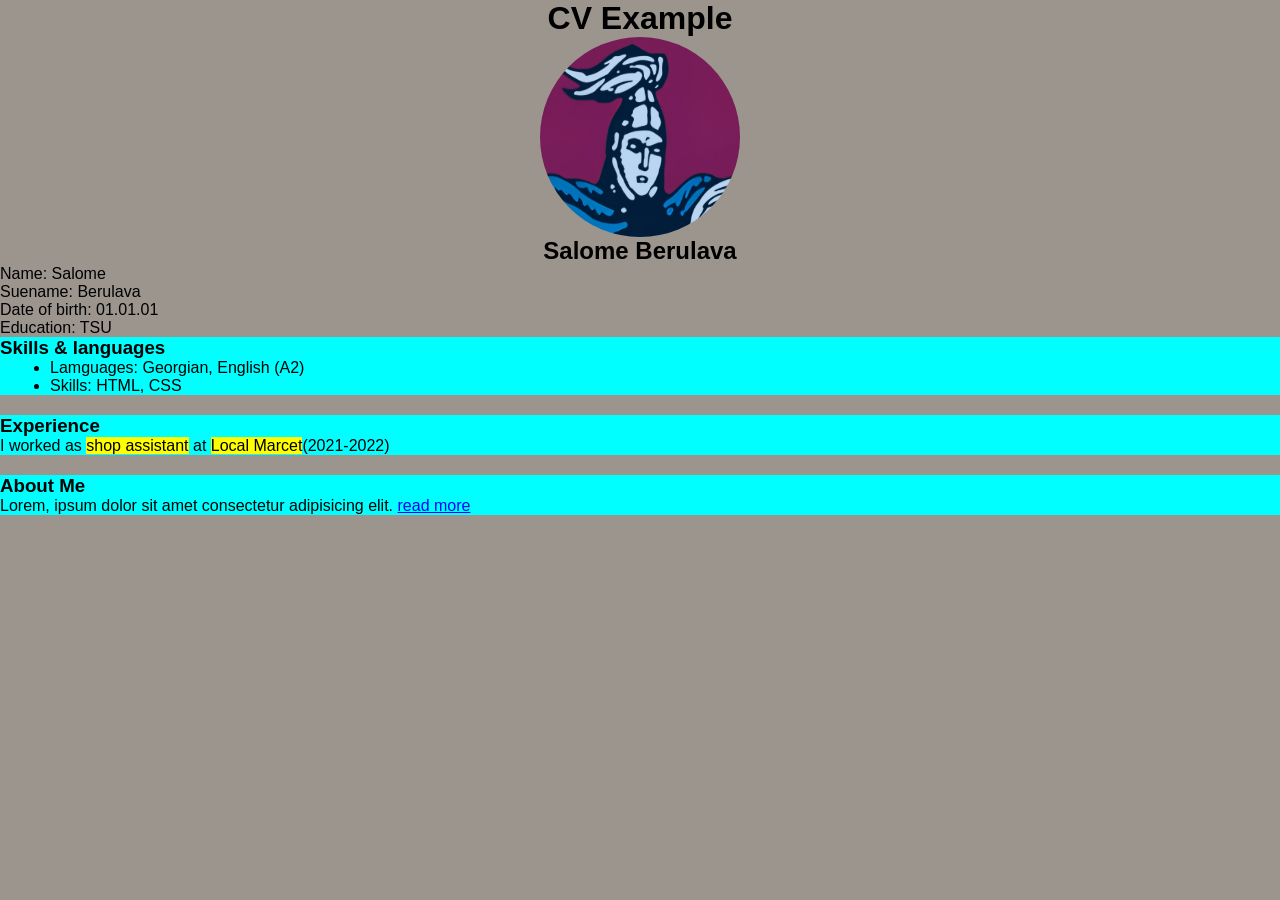
<file: index.html>
<!doctype html>
<html lang="en">
  <head>
    <meta charset="UTF-8" />
    <meta name="viewport" content="width=device-width, initial-scale=1.0" />
    <title>Document</title>
    <link rel="stylesheet" href="./style/style.css" />
  </head>
  <body>
    <!--hero  -->
    <div class="heroSection">
      <h1>CV Example</h1>
      <img src="./images/myProfile.png" alt="profile img" />
      <h2 class="name-section">Salome Berulava</h2>
    </div>

    <!-- info -->
    <div class="info">
      <ul>
        <li>Name: Salome</li>
        <li>Suename: Berulava</li>
        <li>Date of birth: 01.01.01</li>
        <li>Education: TSU</li>
      </ul>
    </div>
    <!-- Skills -->
    <div class="Skills">
      <h3>Skills & languages</h3>
      <ul>
        <li>Lamguages: Georgian, English (A2)</li>
        <li>Skills: HTML, CSS</li>
      </ul>
    </div>

    <!-- Experience -->
    <div class="experience">
      <h3>Experience</h3>
      <p>
        I worked as <span class="highlight">shop assistant</span> at
        <span class="highlight">Local Marcet</span>(2021-2022)
      </p>
    </div>
    <!-- About Me -->
    <div class="About">
      <h3>About Me</h3>
      <p>
        Lorem, ipsum dolor sit amet consectetur adipisicing elit.
        <a href="./pages/about.html" class="read-more-link">read more</a>
      </p>
    </div>
  </body>
</html>
</file>
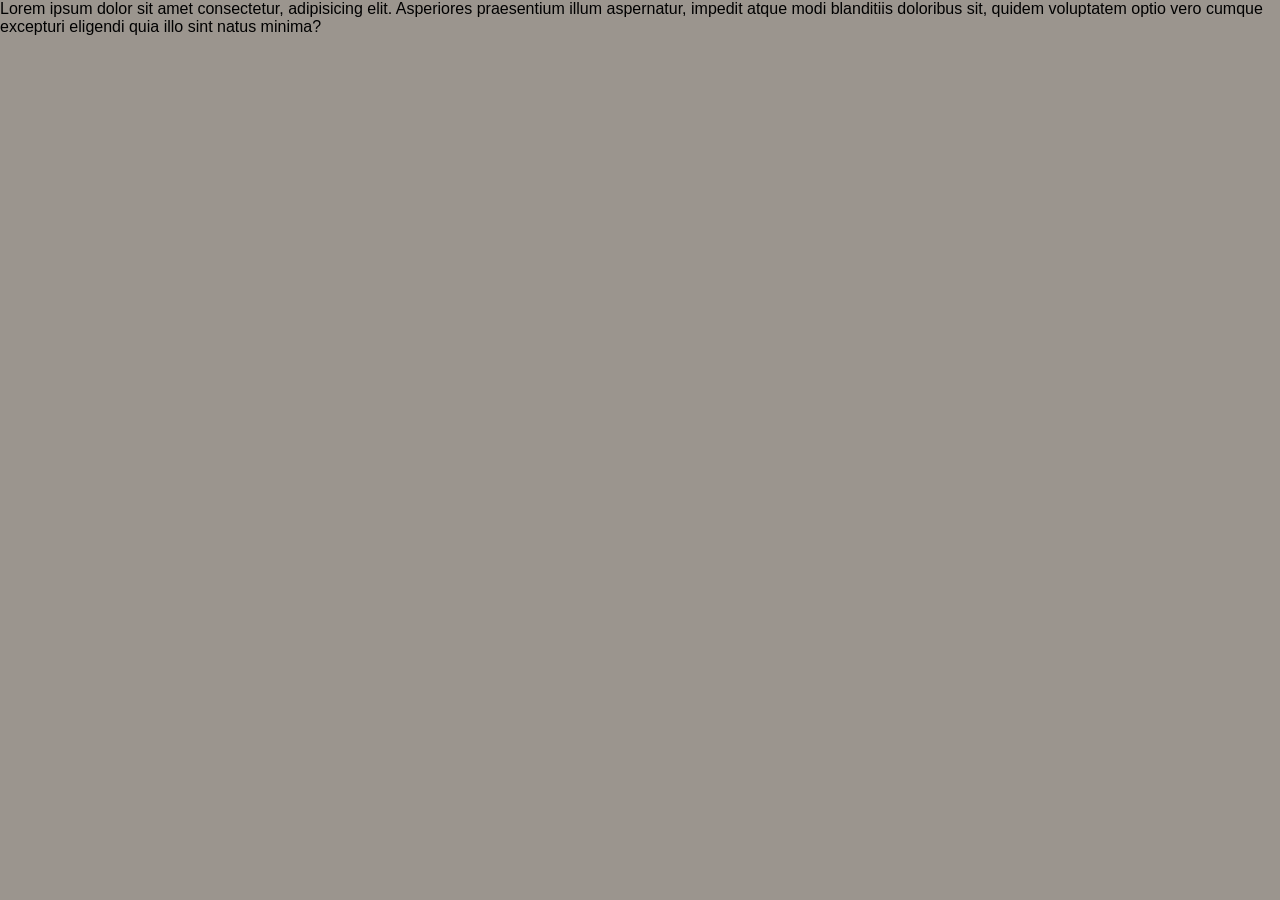
<file: pages/about.html>
<!doctype html>
<html lang="en">
  <head>
    <meta charset="UTF-8" />
    <meta name="viewport" content="width=device-width, initial-scale=1.0" />
    <title>Document</title>
    <link rel="stylesheet" href="../style/style.css" />
  </head>
  <body>
    <p>
      Lorem ipsum dolor sit amet consectetur, adipisicing elit. Asperiores
      praesentium illum aspernatur, impedit atque modi blanditiis doloribus sit,
      quidem voluptatem optio vero cumque excepturi eligendi quia illo sint
      natus minima?
    </p>
  </body>
</html>
</file>
<file: style/style.css>
* {
  margin: 0;
  padding: 0;
  box-sizing: border-box;
}

body {
  background-color: rgb(155, 149, 142);
  font-family: Arial, Helvetica, sans-serif;
}

.heroSection {
  display: flex;
  align-items: center;
  flex-direction: column;
}

.heroSection img {
  width: 200px;
  height: 200px;
  border-radius: 50%;
}

.info {
  margin: left 50px;
}
.Skills {
  background-color: aqua;
}

.Skills ul {
  margin-left: 50px;
}

.experience {
  background-color: aqua;
  margin-top: 20px;
  margin-bottom: 20px;
}
.highlight {
  background-color: yellow;
}

.About {
  background-color: aqua;
}

.read-more-link {
  color: blue;
}
</file>
